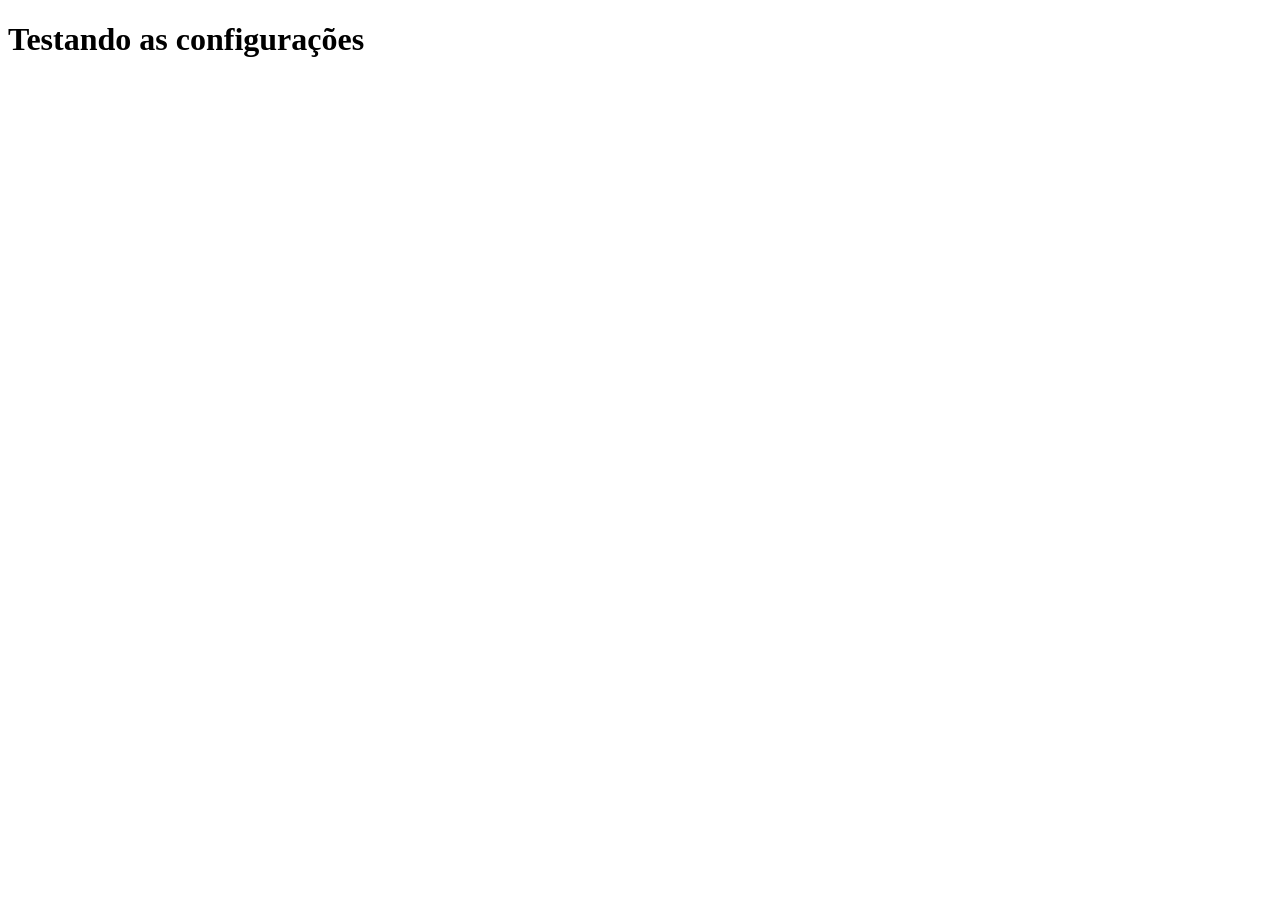
<file: aulas/7-Operadores(parte1)/index.html>
<!DOCTYPE html>
<html lang="pt-br">
<head>
    <meta charset="UTF-8">
    <meta name="viewport" content="width=device-width, initial-scale=1.0">
    <title>Testando</title>
</head>
<body>
    <h1>Testando as configurações</h1>
</body>
</html>
</file>
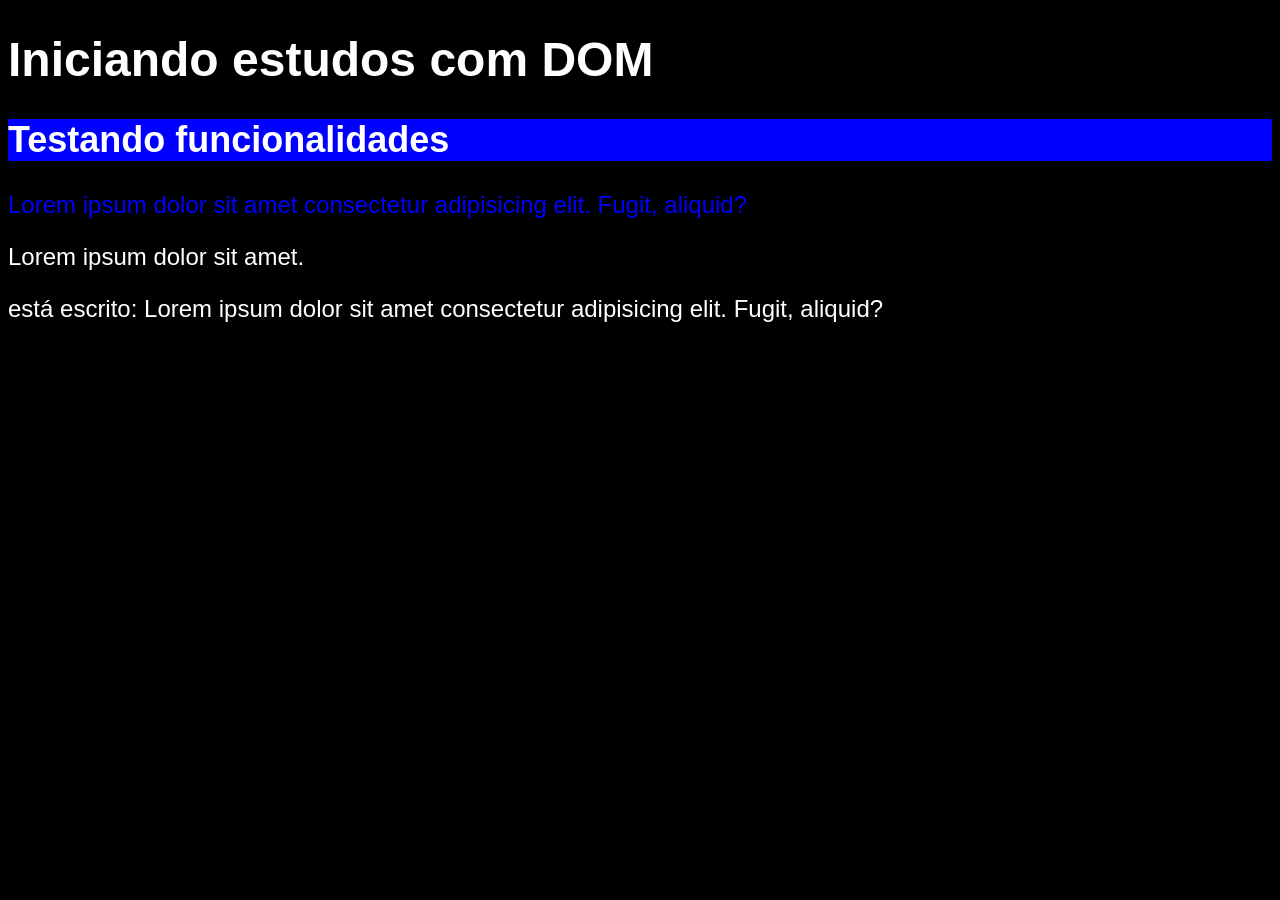
<file: aulas/9-indtrodução ao DOM/index.html>
<!DOCTYPE html>
<html lang="pt-br">
<head>
  <meta charset="UTF-8">
  <meta name="viewport" content="width=device-width, initial-scale=1.0">
  <title>Primeiros passos com DOM</title>
  <style>
    body{
      background-color: rgb(59, 59, 214);
      color: white;
      font: normal 1.5em arial;      
    }
  </style>
</head>
<body>
  <h1>Iniciando estudos com DOM</h1>
  <h2 id="msg">Testando funcionalidades</h2>
  <p>Lorem ipsum dolor sit amet consectetur adipisicing elit. Fugit, aliquid?</p>
  <p>Lorem ipsum dolor sit amet.</p>

  <script>
    let n = document.getElementsByTagName('p')[0]
    document.write('está escrito: ' + n.innerText)
    n.style.color = 'blue'
    document.body.style.background = 'black'
    d = document.querySelector('h2#msg')
    d.style.background = 'blue'
  </script>
</body>
</html>
</file>
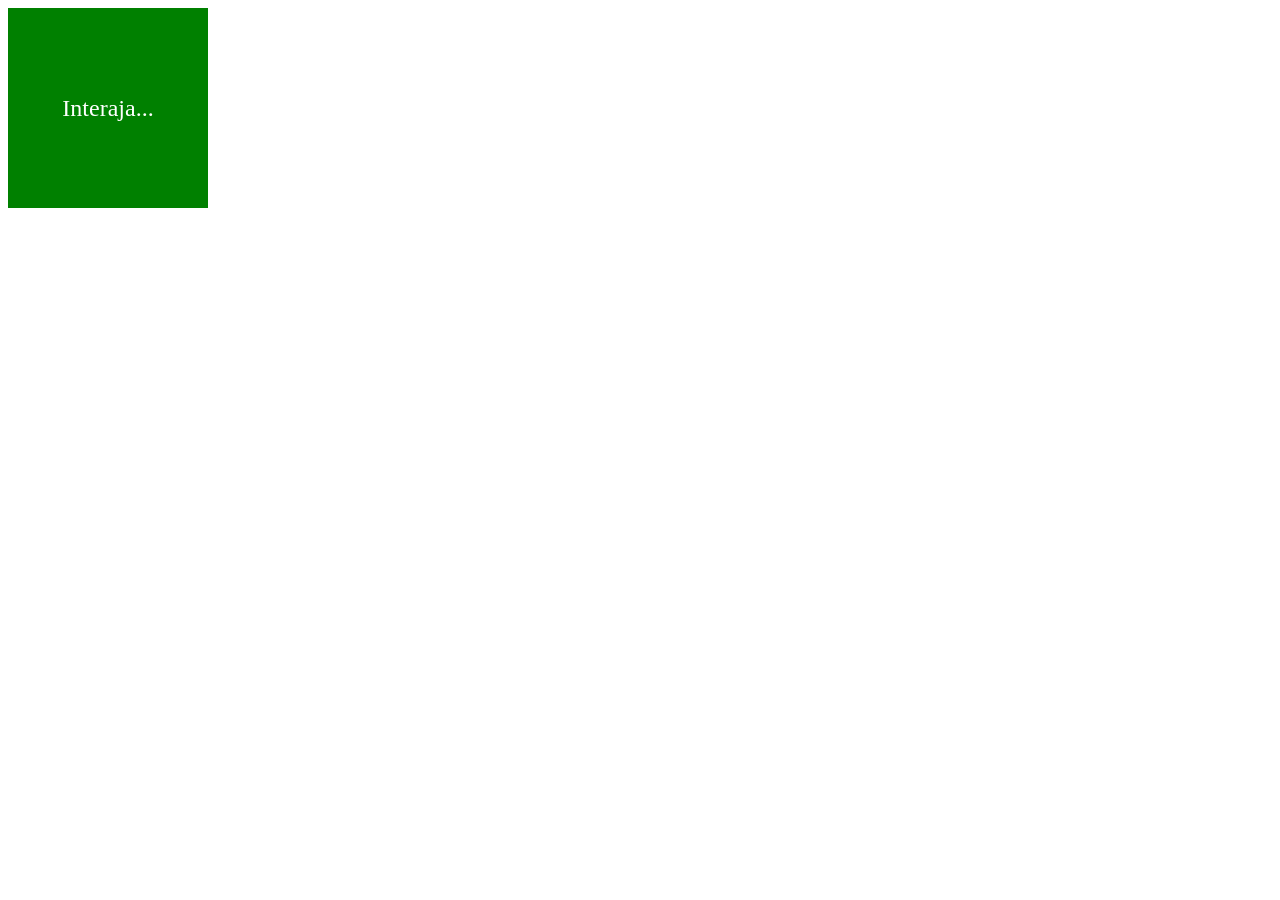
<file: aulas/10-Eventos/ex006.html>
<!DOCTYPE html>
<html lang="pt-br">
<head>
  <meta charset="UTF-8">
  <meta name="viewport" content="width=device-width, initial-scale=1.0">
  <title>Eventos no DOM</title>
  <style>
    div#div{
      background-color: green;
      color: white;
      font-size: 1.5em;
      width: 200px;
      height: 200px;
      line-height: 200px;
      text-align: center;
    }
  </style>
</head>
<body>
  <div id="div" onclick="clicar()">
    Interaja...
  </div>
  <script>
    let a = document.getElementById('div')
    function clicar(){
      a.innerText = 'Clicou'
      a.style.backgroundColor = 'red'
    }

    a.addEventListener('mouseenter', enter)
    function enter(){
      a.innerText = 'Entrou'
      a.style.backgroundColor = 'blue'
    }

    a.addEventListener('mouseout', saiu)
    function saiu(){
      a.innerText = 'Saiu'
      a.style.backgroundColor = 'purple'
    }
  </script>
</body>
</html>
</file>
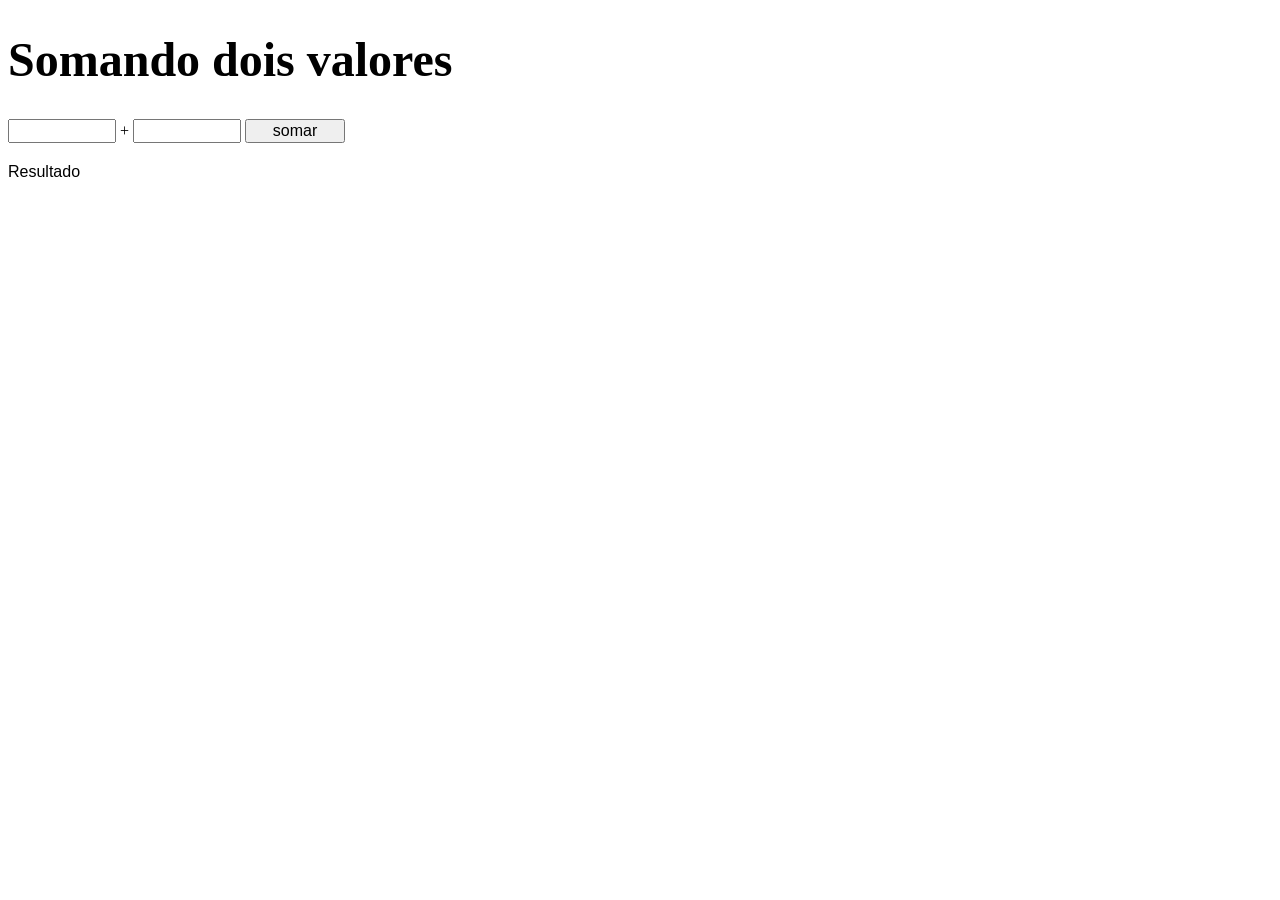
<file: aulas/10-Eventos/ex007.html>
<!DOCTYPE html>
<html lang="pt-br">
<head>
  <meta charset="UTF-8">
  <meta name="viewport" content="width=device-width, initial-scale=1.0">
  <title>Somando números</title>
  <style>
    h1{
      font-size: 3em;
    }
    input{
      font: normal 1em Arial;
      width: 100px;
    }
    div#res{
      font: normal 1em Arial;
      margin-top: 20px;
    }
  </style>
</head>
<body>
    <h1>Somando dois valores</h1>
    <input type="number" name="textn1" id="textn1"> +
    <input type="number" name="textn2" id="textn2">
    <input type="button" value="somar" onclick="somar()">
    <div id="res">Resultado</div>
  <script>
    function somar(){
      let n1 = document.getElementById('textn1').value
      let n2 = document.getElementById('textn2').value
      let res = document.getElementById('res')
      n1 = Number(n1)
      n2 = Number(n2)
      s = n1 + n2
      res.innerHTML = `O resultado da soma de ${n1} + ${n2} é ${s}`
    }
  </script>
</body>
</html>
</file>
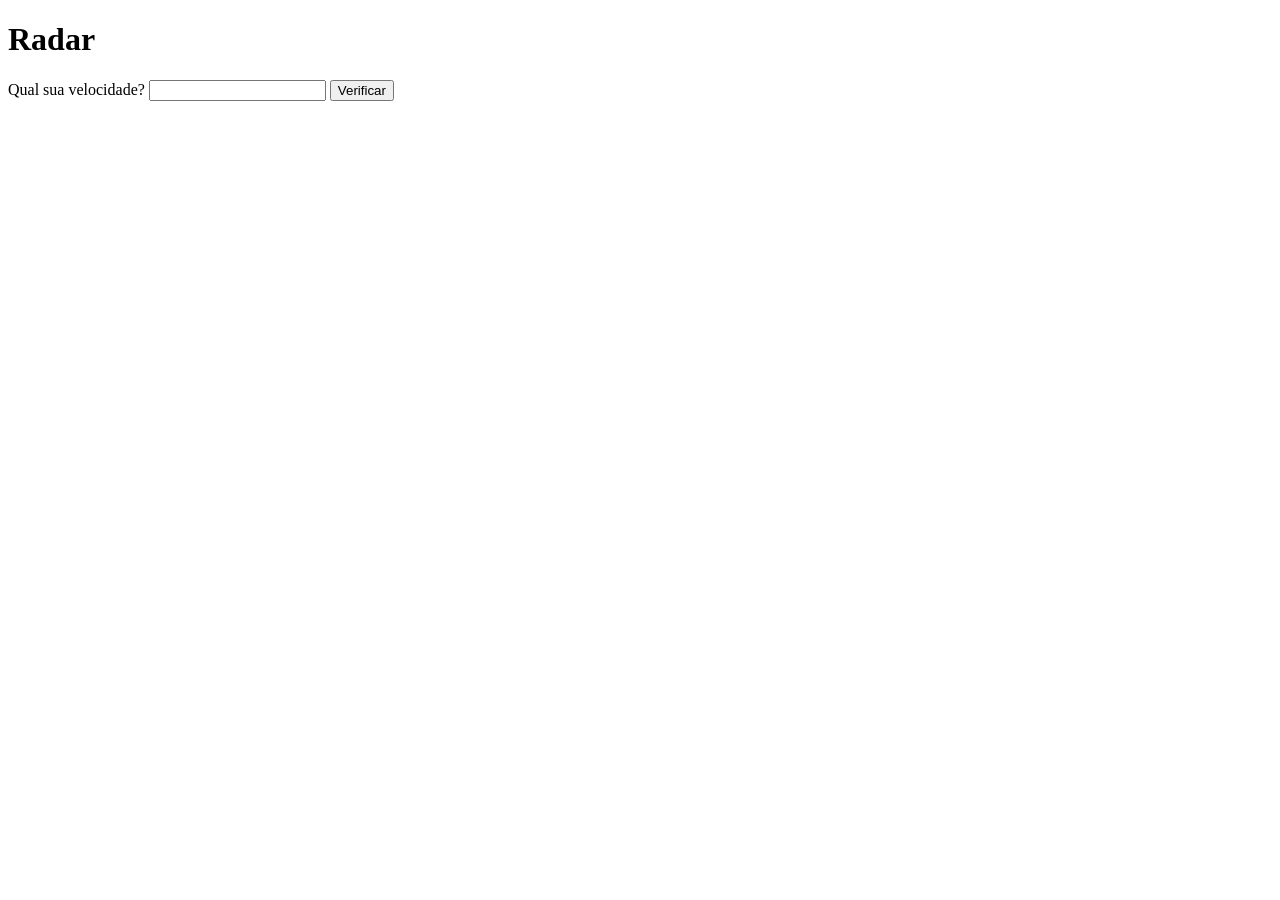
<file: aulas/11-Condições(pt1)/ex010.html>
<!DOCTYPE html>
<html lang="pt-br">
<head>
  <meta charset="UTF-8">
  <meta name="viewport" content="width=device-width, initial-scale=1.0">
  <title>Verificação de velocidade</title>
</head>
<body>
  <h1>Radar</h1>
  <label for="vel">Qual sua velocidade?</label>
  <input type="number" id="vel">
  <button id="button" onclick="clicar()">Verificar</button>

  <div id="div"></div>

  <script>
    function clicar(){
      let vel = document.getElementById('vel').value
      let div = document.getElementById('div')
      div.innerHTML = `<p>O seu carro está nesta velocidade <strong>${vel} km/h</strong></p>`
      if(vel > 60){
        div.innerHTML += `<strong>${vel}</strong>km/h excedeu o limite de velocidade. Multado!`
      }else{
       div.innerHTML += `<p>A velocidade <strong>${vel}</strong>km/h está de acordo com as normas de segurança</p>`
      }
      div.innerHTML += `<p>Dirija sempre com o sinto de segurança!</p>`
    }
  </script>
</body>
</html>
</file>
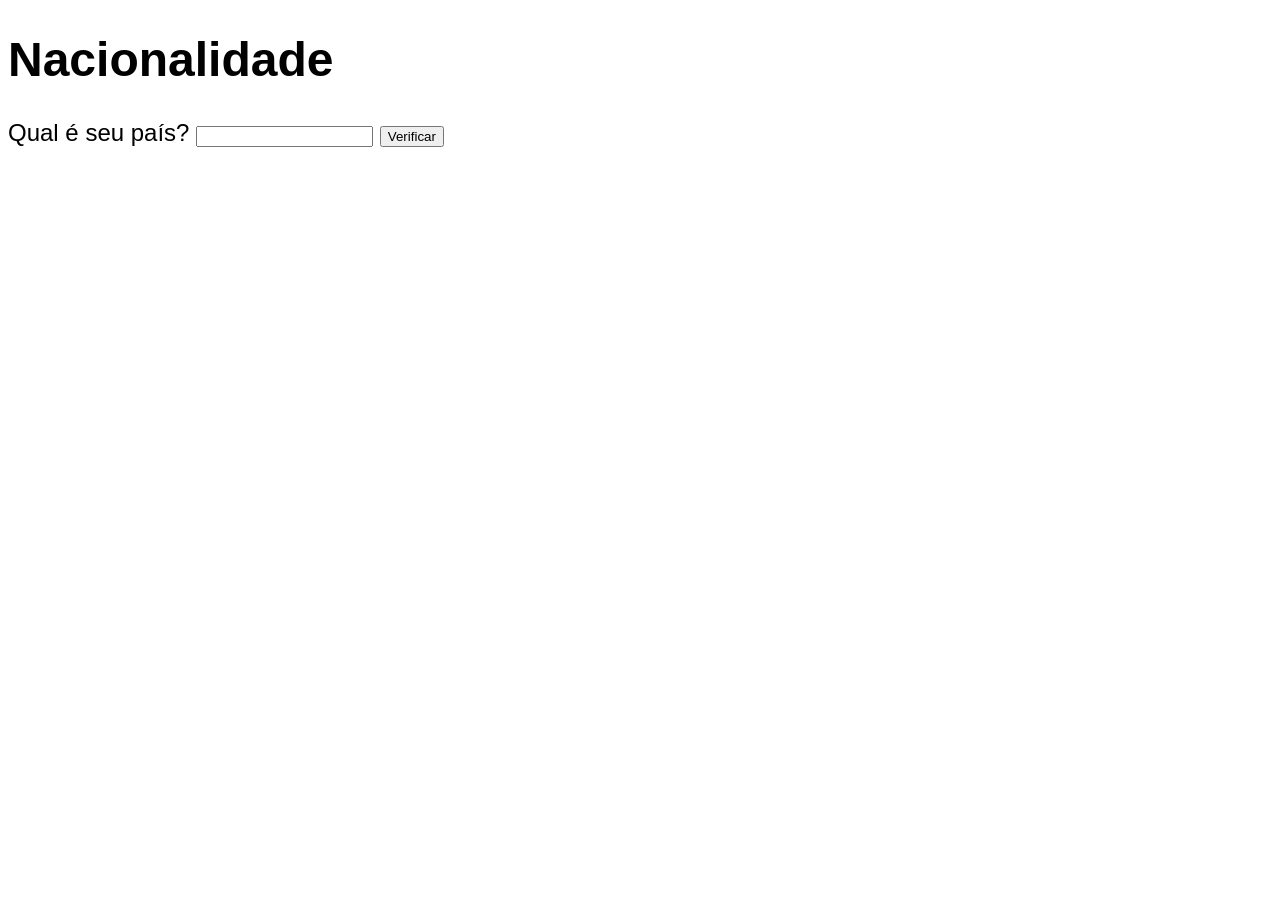
<file: aulas/11-Condições(pt1)/expratica.html>
<!DOCTYPE html>
<html lang="pt-br">
<head>
  <meta charset="UTF-8">
  <meta name="viewport" content="width=device-width, initial-scale=1.0">
  <title>Nacionalidades</title>
  <style>
    body{
      font: normal 1.5em arial;
    }
  </style>
</head>
<body>
  <h1>Nacionalidade</h1>
  <label for="pais">Qual é seu país?</label>
  <input type="text" name="pais" id="pais">
  <button id="button">Verificar</button>
  <div id="div">
  </div>

  <script>
    let button = document.getElementById('button')
    button.addEventListener('click', clicar)

    function clicar(){
      let div = document.getElementById('div')
      let pais = document.getElementById('pais').value
      if(pais == 'Brasil'){
        div.innerHTML = `<p>Você é <strong>brasileiro</strong>!`
      }else{
        div.innerHTML += `você é estrangeiro!`
      }
    }
  </script>
</body>
</html>
</file>
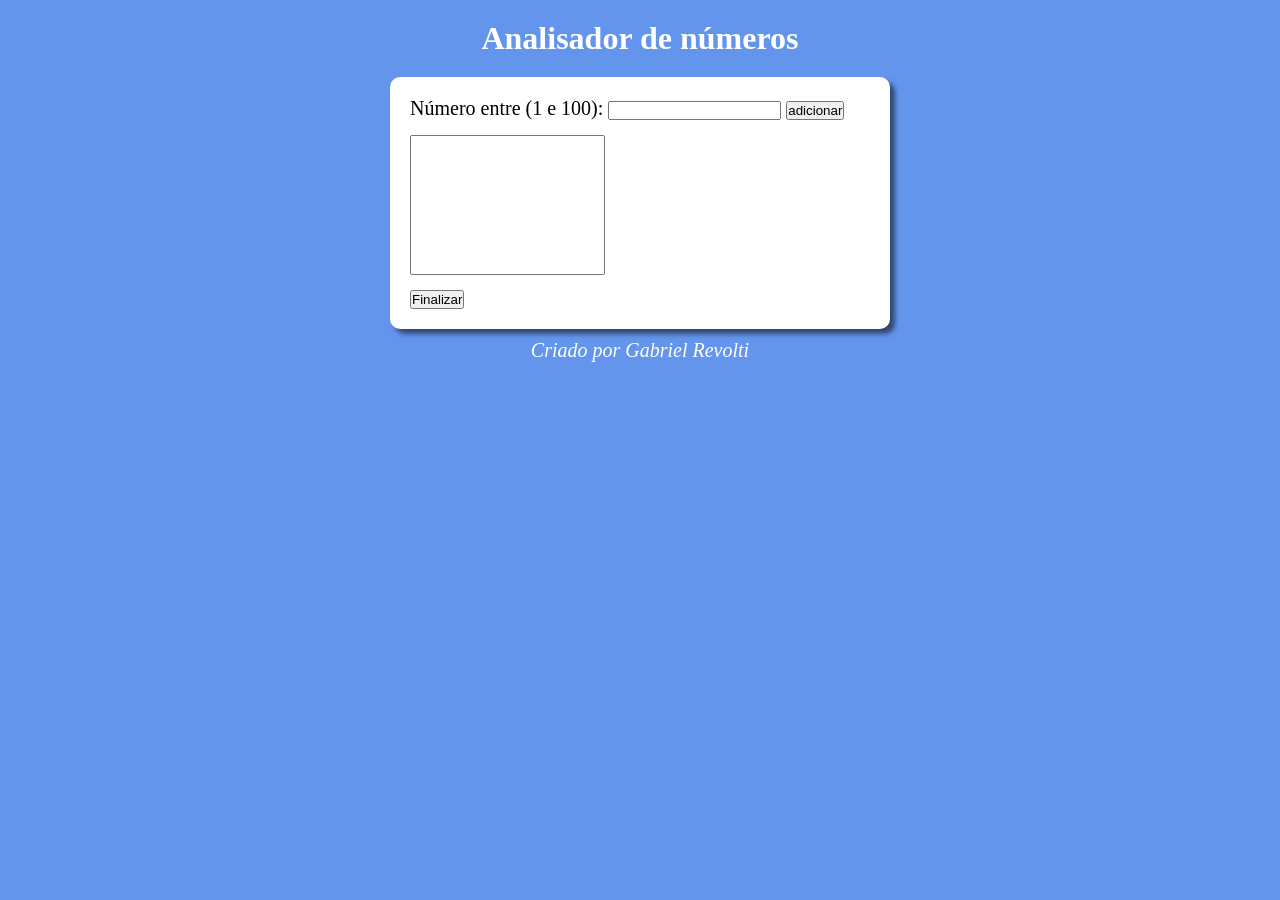
<file: aulas/21-Exercícios(pt7)/modelo.html>
<!DOCTYPE html>
<html lang="pt-br">
<head>
  <meta charset="UTF-8">
  <meta name="viewport" content="width=device-width, initial-scale=1.0">
  <title>Modelo do site</title>
  <link rel="stylesheet" href="style.css">
  <script src="script.js" defer></script>
</head>
<body>
  <header id="header">
    <h1>Analisador de números</h1>
  </header>
  <section>
    <div>
      <label for="num">Número entre (1 e 100):</label>
      <input type="number" id="num">
      <button onclick="add()">adicionar</button>
      <br>
      <select id="select" size="8"></select><br>
      <button onclick="end()">Finalizar</button>
    </div>
    <div id="res">

    </div>

    <div id="divtab"></div>
  </section>
  <footer id="footer">
    <p>Criado por Gabriel Revolti</p>
  </footer>
</body>
</html>
</file>
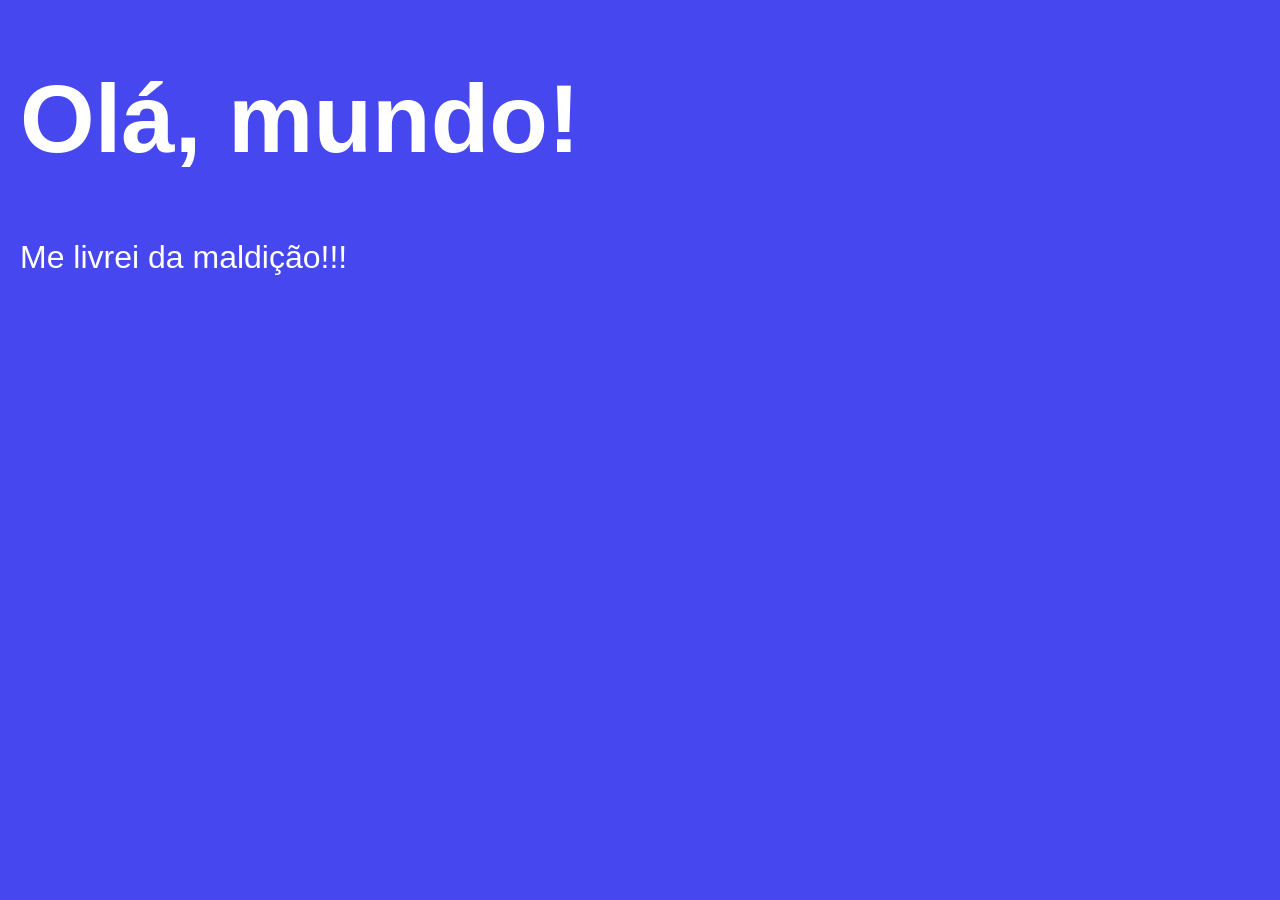
<file: aulas/4-Criando primeiro script/ex001.html>
<!DOCTYPE html>
<html lang="pt-br">
<head>
    <meta charset="UTF-8">
    <meta name="viewport" content="width=device-width, initial-scale=1.0">
    <title>Criando o primeiro script</title>
    <style>
        body{
            background-color: rgb(71, 71, 240);
            color: white;
            font: normal 2em Arial;
            margin: 20px;
        }

        h1{
            font-size: 3em;
        }
    </style>
</head>
<body>
    <h1>Olá, mundo!</h1>
    <p>Me livrei da maldição!!!</p>
    
    <script>
        alert('Olá tudo bem?')
        confirm('Está gostando do curso?')
        prompt('Qual é seu nome?')
    </script>
</body>
</html>
</file>
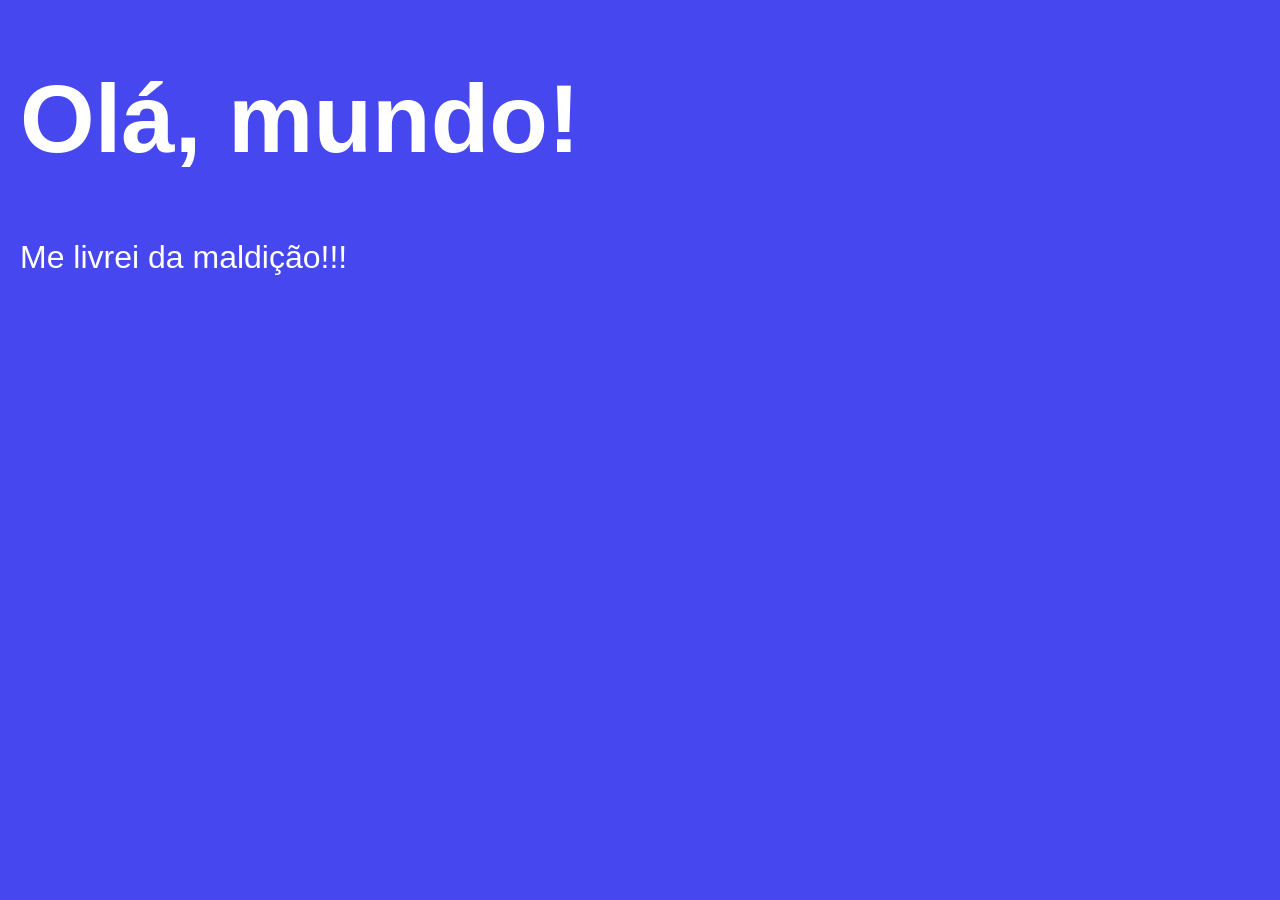
<file: aulas/6-Tratamento de dados/ex002.html>
<!DOCTYPE html>
<html lang="pt-br">
<head>
    <meta charset="UTF-8">
    <meta name="viewport" content="width=device-width, initial-scale=1.0">
    <title>Criando o primeiro script</title>
    <style>
        body{
            background-color: rgb(71, 71, 240);
            color: white;
            font: normal 2em Arial;
            margin: 20px;
        }

        h1{
            font-size: 3em;
        }
    </style>
</head>
<body>
    <h1>Olá, mundo!</h1>
    <p>Me livrei da maldição!!!</p>
    
    <script>
        alert('Olá tudo bem?')
        let nome = prompt('Qual é seu nome?')
        alert('Olá ' + nome)
    </script>
</body>
</html>
</file>
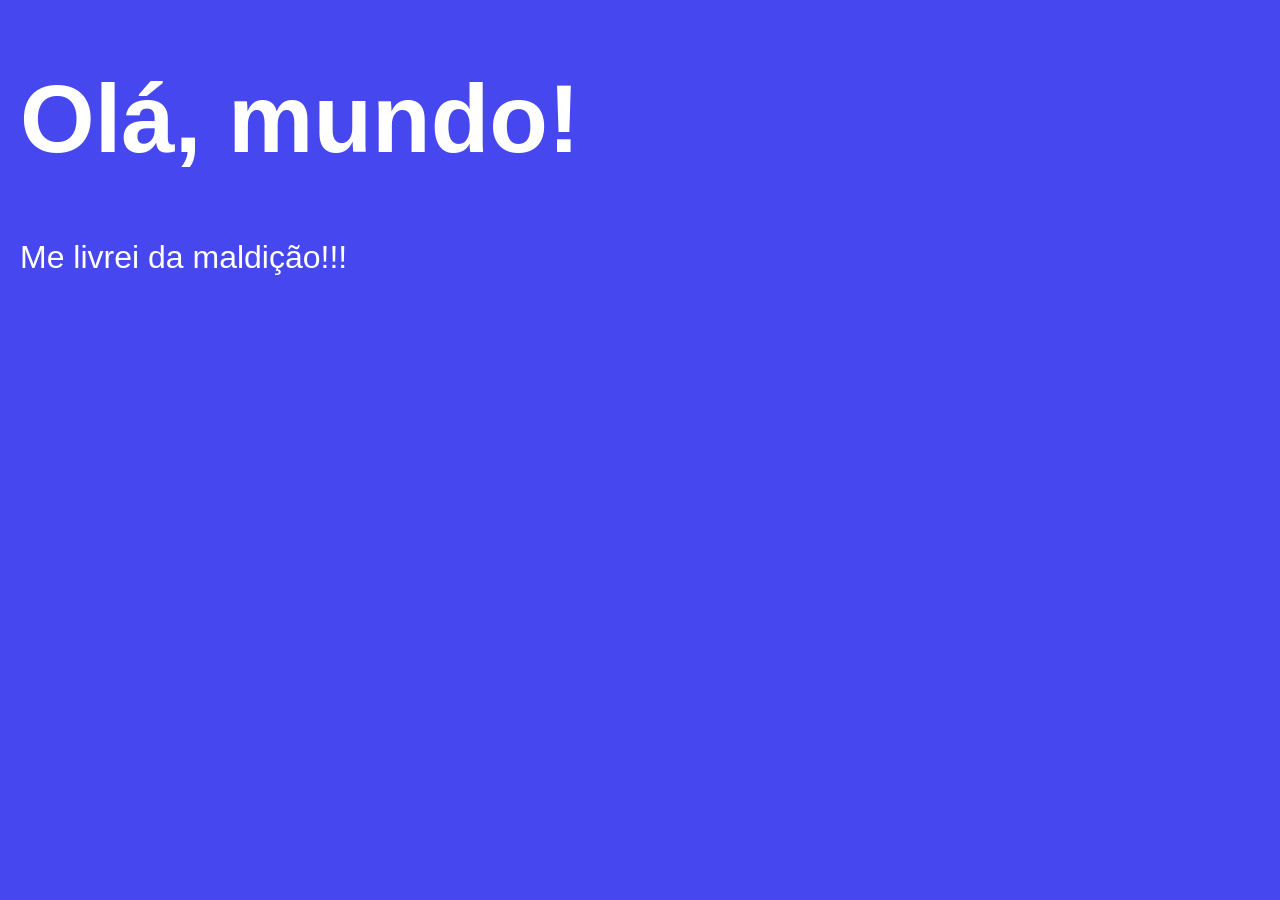
<file: aulas/6-Tratamento de dados/ex003.html>
<!DOCTYPE html>
<html lang="pt-br">
<head>
    <meta charset="UTF-8">
    <meta name="viewport" content="width=device-width, initial-scale=1.0">
    <title>Criando o primeiro script</title>
    <style>
        body{
            background-color: rgb(71, 71, 240);
            color: white;
            font: normal 2em Arial;
            margin: 20px;
        }

        h1{
            font-size: 3em;
        }
    </style>
</head>
<body>
    <h1>Olá, mundo!</h1>
    <p>Me livrei da maldição!!!</p>
    
    <script>
        let n1 = Number(prompt('Escreva um número'))
        let n2 = Number(prompt('Escreva outro número'))
        let s = n1 + n2
        alert(`O valor da soma entre ${n1} e ${n2} é ${s}`)
    </script>
</body>
</html>
</file>
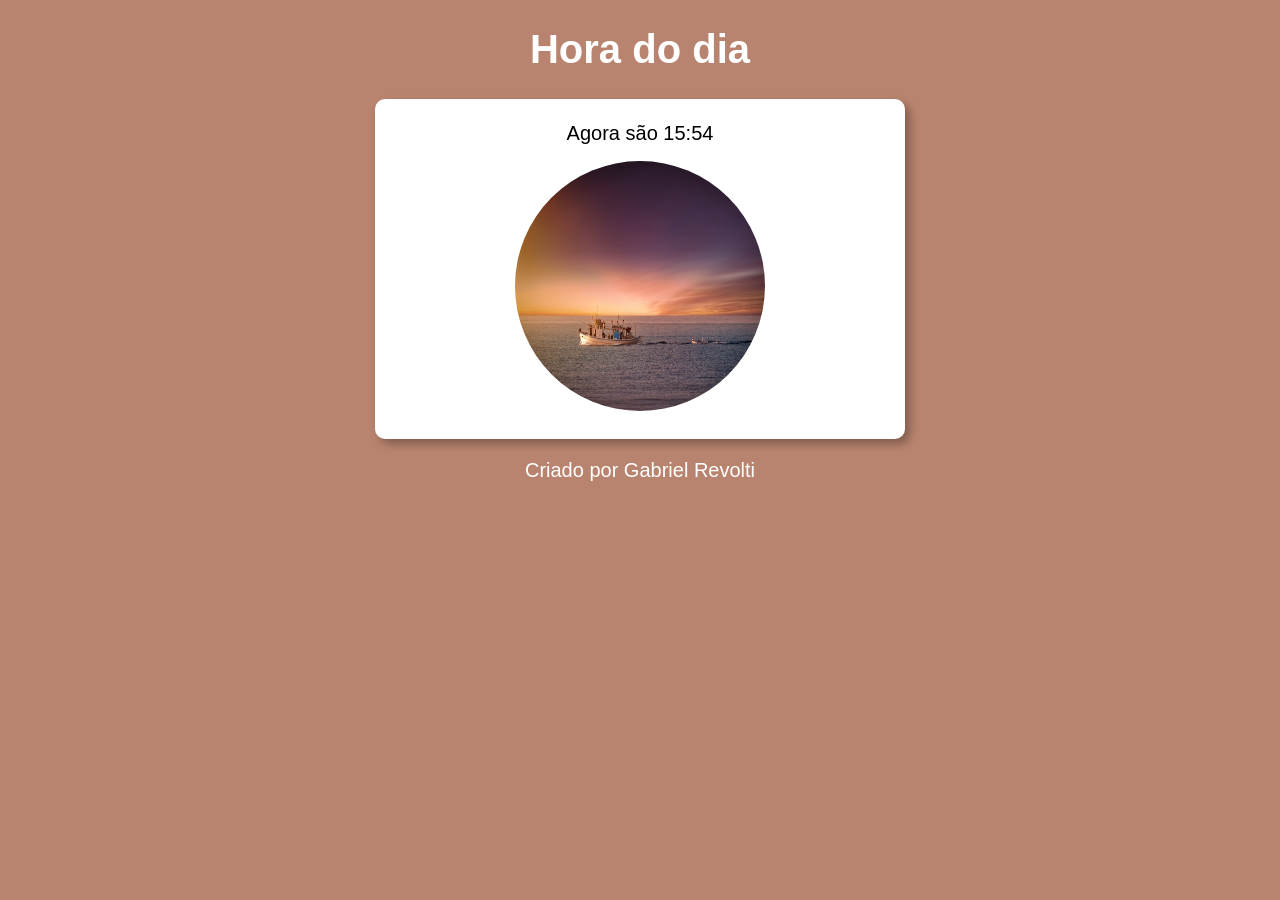
<file: aulas/14-exercio(pt2)/Modelo/modelo.html>
<!DOCTYPE html>
<html lang="pt-br">
<head>
  <meta charset="UTF-8">
  <meta name="viewport" content="width=device-width, initial-scale=1.0">
  <title>Hora do dia</title>
  <link rel="stylesheet" href="style.css">
  <script src="script.js" defer></script>
</head>
<body onload="carregar()">
  <header id="header">
    <h1>Hora do dia</h1>
  </header>
  <section id="section">
    <div id="msg">
      O que vai ta escrito
    </div>
    <div id="foto">
      <img id="imagem" src="imagens/dia1.jpg" alt="">
    </div>
  </section>
  <footer id="footer">
    <p>Criado por Gabriel Revolti</p>
  </footer>
</body>
</html>
</file>
<file: aulas/21-Exercícios(pt7)/style.css>
*{
    margin: 0;
    padding: 0;
    box-sizing: border-box;
  }
  
  body{
    display: flex;
    flex-direction: column;
    align-items: center;
    background-color: cornflowerblue;
    color: white;
  }
  
  header{
    margin: 20px;
  }
  
  section{
    background-color: white;
    width: 500px;
    padding: 20px;
    border-radius: 10px;
    color: black;
    font-size: 20px;
    box-shadow: 5px 5px 5px rgba(0, 0, 0, 0.527);
  }
  
  select{
    margin: 15px 10px 10px 0px;
    padding: 5px;
    border-radius: 2px;
    width: 195px;
  }
  
  footer{
    margin: 10px;
    font-size: 20px;
    color: white;
    font-style: italic;
  }
</file>
<file: aulas/14-exercio(pt2)/Modelo/style.css>
body{
  background-color: rgb(111, 111, 226);
  font: normal 15pt arial;
}

#header{
  color: white;
  text-align: center;
}

#section{
  margin: auto;
  background-color: white;
  border-radius: 10px;
  width: 500px;
  padding: 15px;
  box-shadow: 5px 5px 10px rgba(0, 0, 0, 0.301);
  
}

div{
  text-align: center;
  padding: 8px;
}

#footer{
  color: white;
  text-align: center;
}

#imagem{
  border-radius: 50%;
  width: 250px;
  height: 250px;
}
</file>
